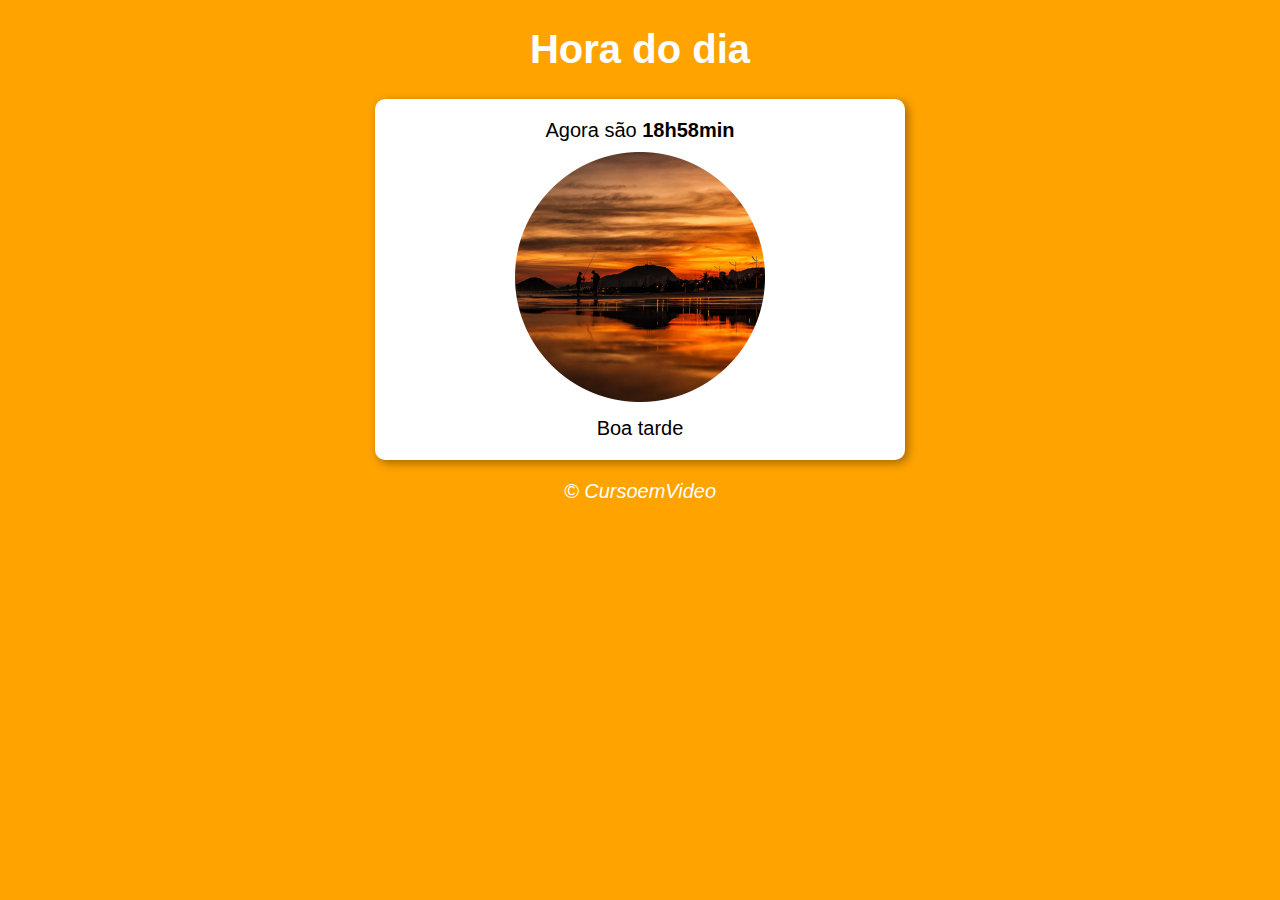
<file: verificador-de-horario/index.html>
<!DOCTYPE html>
<html lang="pt-br">
<head>
    <meta charset="UTF-8">
    <meta http-equiv="X-UA-Compatible" content="IE=edge">
    <meta name="viewport" content="width=device-width, initial-scale=1.0">
    <title>Hora do dia</title>
    <link rel="stylesheet" href="estilo.css">
</head>
<body>
    <header>
        <h1>Hora do dia</h1>
    </header>
    <section>
        <div id="msg">
            Erro mensagen
        </div>
        <div id="foto">
            <img id="imagen" src="imagens/manha.png" alt="Foto da manhã">
        </div>
        <div id="msg2">
            Erro saldação
        </div>
    </section>
    <footer>
        <p>&copy; CursoemVideo</p>
    </footer>
    <script src="script.js"></script>
</body>
</html>
</file>
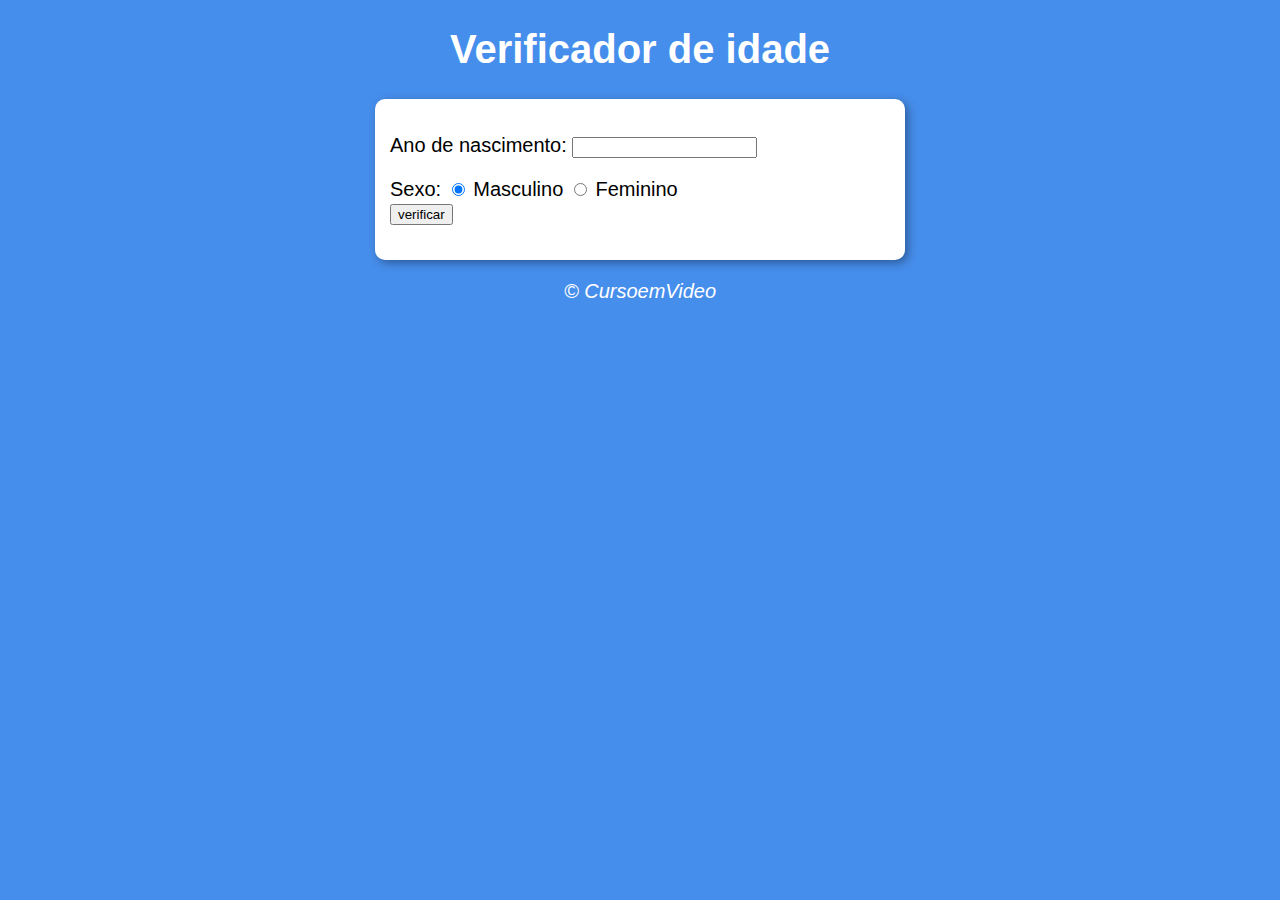
<file: verificador-de-idade/index.html>
<!DOCTYPE html>
<html lang="pt-br">
<head>
    <meta charset="UTF-8">
    <meta http-equiv="X-UA-Compatible" content="IE=edge">
    <meta name="viewport" content="width=device-width, initial-scale=1.0">
    <title>Verificador de idade</title>
    <link rel="stylesheet" href="estilo.css">
</head>
<body>
    <header>
        <h1>Verificador de idade</h1>
    </header>
    <section>
        <div>
            <p>Ano de nascimento:
                <input type="number" id="txtano" min="0">
            </p>
            <p>
                Sexo:
                <input type="radio" name="radsex" id="mas" checked>
                <label for="mas">Masculino</label>
                <input type="radio" name="radsex" id="fem">
                <label for="fem">Feminino</label> 
                <br>
                <Input type="button" value="verificar" onclick="verificar()">

            </p>
        </div>
        <div id="res">
        </div>
    </section>
    <footer>
        <p>&copy; CursoemVideo</p>
    </footer>
    <script src="script.js"></script>
</body>
</html>
</file>
<file: verificador-de-horario/estilo.css>
body{
    background: rgb(70,142,236);
    font: normal 15pt Arial;
}

header{
    color: white;
    text-align: center;

}

section{
 background: white;
 border-radius: 10px;
 padding: 15px;
 width: 500px;
 margin: auto;
 box-shadow: 3px 3px 10px rgba(0, 0, 0, 0.363);

}

footer{
    color: white;
    text-align: center;
    font-style: italic;
}
#imagen{
    width: 250px;
    height: 250px;

}
div{
    text-align: center;
    padding: 5px;
}
</file>
<file: verificador-de-idade/estilo.css>
body{
    background: rgb(70,142,236);
    font: normal 15pt Arial;
}

header{
    color: white;
    text-align: center;

}

section{
 background: white;
 border-radius: 10px;
 padding: 15px;
 width: 500px;
 margin: auto;
 box-shadow: 3px 3px 10px rgba(0, 0, 0, 0.363);

}

footer{
    color: white;
    text-align: center;
    font-style: italic;
}
img {
    height: 150px;
    width: 150px;
 
}
#res {
    text-align: center;
}
</file>
